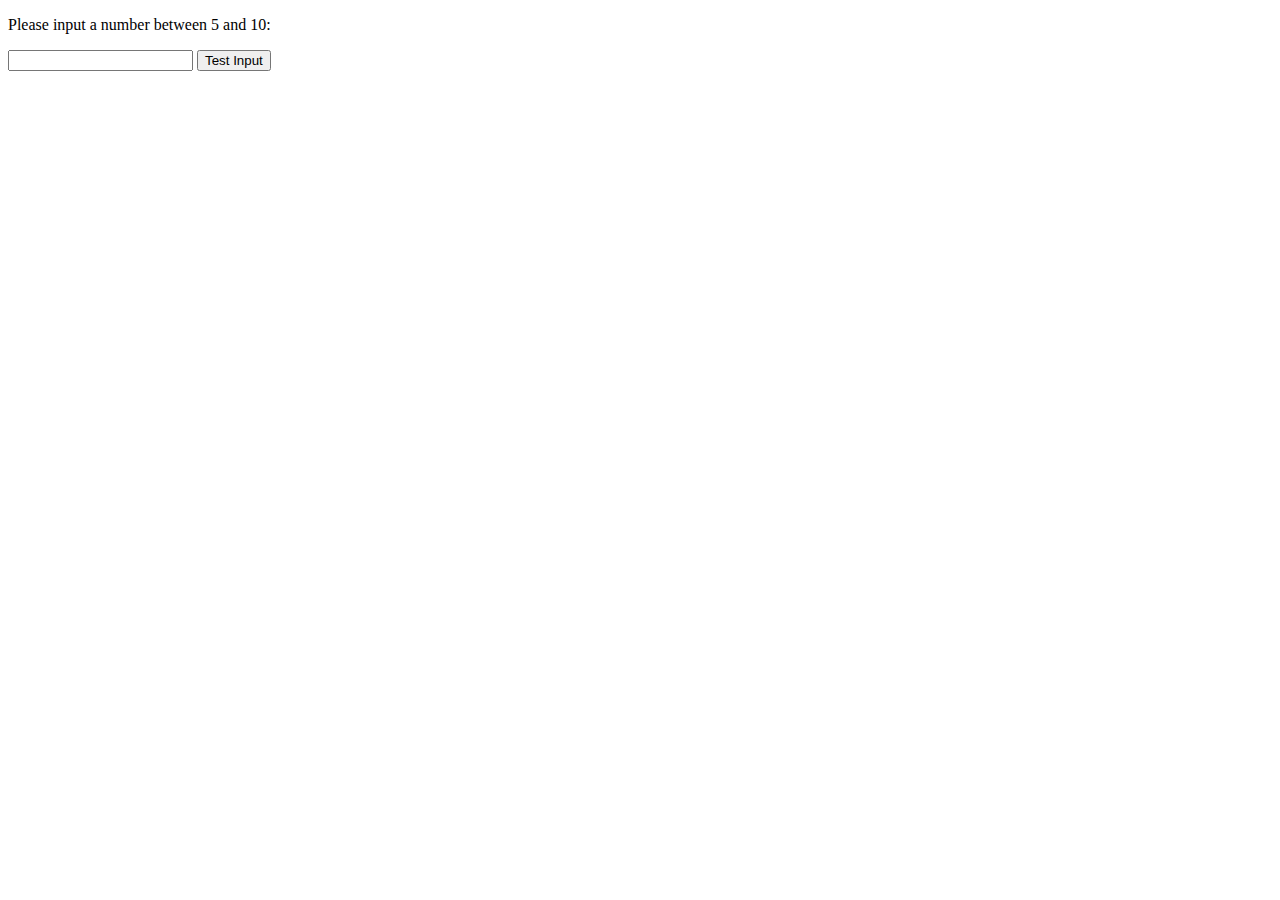
<file: project/Excercise_3/error_handling.html>
<!DOCTYPE html>
<html>
<body>

<p>Please input a number between 5 and 10:</p>

<input id="demo" type="text">
<button type="button" onclick="myFunction()">Test Input</button>

<p id="p01"></p>

<script>
function myFunction() {
  var message, x;
  message = document.getElementById("p01");
  message.innerHTML = "";
  x = document.getElementById("demo").value;
  try { 
    if(x == "")  throw "is empty";
    if(isNaN(x)) throw "is not a number";
    x = Number(x);
    if(x > 10)   throw "is too high";
    if(x < 5)  throw "is too low";
  }
  catch(err) {
    message.innerHTML = "Input " + err;
  }
  finally {
    document.getElementById("demo").value = "";
  }
}
</script>

</body>
</html>
</file>
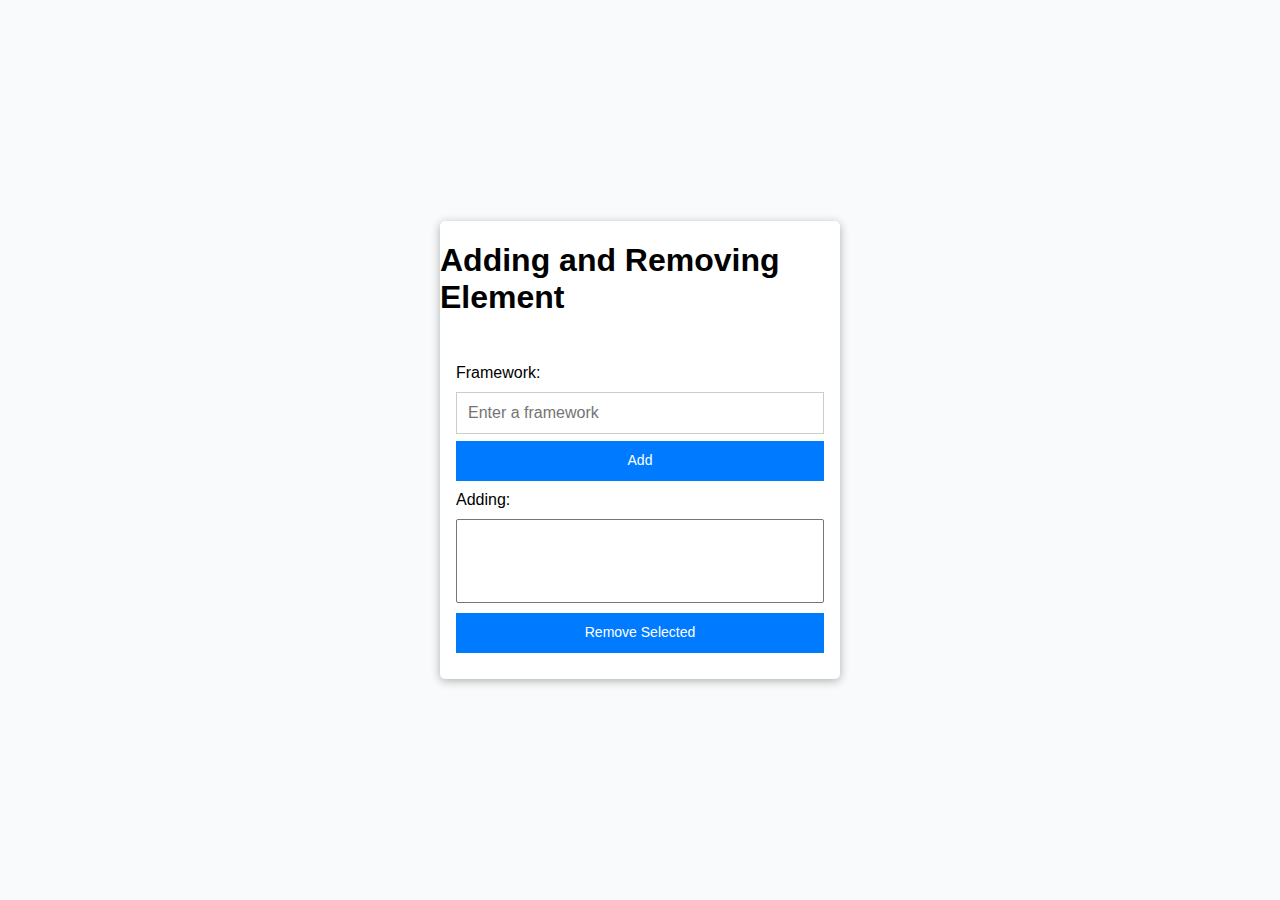
<file: project/Excercise_2/Add_remove/add_remove.html>
<!DOCTYPE html>
<html>
<head>
    <title>JavaScript Selected Value</title>
    <link href="css/selectbox.css" rel="stylesheet">
</head>
<body>

    <div id="container">
	<h1>Adding and  Removing Element </h1>
        <form>
            <label for="name">Framework:</label>
            <input type="text" id="name" placeholder="Enter a framework" autocomplete="off">

            <button id="btnAdd">Add</button>

            <label for="list">Adding:</label>
            <select id="list" name="list" multiple>

            </select>
            <button id="btnRemove">Remove Selected </button>
        </form>
    </div>

    <script>
        const btnAdd = document.querySelector('#btnAdd');
        const btnRemove = document.querySelector('#btnRemove');
        const sb = document.querySelector('#list');
        const name = document.querySelector('#name');

        btnAdd.onclick = (e) => {
            e.preventDefault();

            // validate the option
            if (name.value == '') {
                alert('Please enter the name.');
                return;
            }
            // create a new option
            const option = new Option(name.value, name.value);
            // add it to the list
            sb.add(option, undefined);

            // reset the value of the input
            name.value = '';
            name.focus();
        };

        // remove selected option
        btnRemove.onclick = (e) => {
            e.preventDefault();

            // save the selected option
            let selected = [];

            for (let i = 0; i < sb.options.length; i++) {
                selected[i] = sb.options[i].selected;
            }

            // remove all selected option
            let index = sb.options.length;
            while (index--) {
                if (selected[index]) {
                    sb.remove(index);
                }
            }
        };
    </script>
</body>
</html>
</file>
<file: project/Excercise_2/Add_remove/css/selectbox.css>
/* reference: https://www.sanwebe.com/2014/08/css-html-forms-designs*/
body {
    font-family: 'Open Sans', sans-serif;
    background-color: #f9fafb;
    display: flex;
    align-items: center;
    justify-content: center;
    min-height: 100vh;
    margin: 0;
}

#container {
    background-color: #fff;
    border-radius: 5px;
    box-shadow: 0 2px 10px rgba(0, 0, 0, 0.3);
    width: 400px;
}

form {
    max-width: 400px;
    margin: 10px auto;
    padding: 16px;
}

label,
select {
    display: block;
    margin: 10px 0;
}

select {
    width: 100%;
    font-size: 1em;
    padding: 5px;
}

button {
    box-sizing: border-box;
    width: 100%;
    padding: 3%;
    background: #007bff;
    border-bottom: 2px solid #007bff;
    border-top-style: none;
    border-right-style: none;
    border-left-style: none;
    color: #fff;
    font-size: 14px;
}

button:hover {
    background: #0069d9;
    cursor: pointer;
}


form input[type="text"] {
    outline: none;
    box-sizing: border-box;
    width: 100%;
    background: #fff;
    margin-bottom: 2%;
    border: 1px solid #ccc;
    padding: 3%;
    color: #555;
    font-size: 1em;
}

form input[type="text"]:focus {
    box-shadow: 0 0 5px #f0db4f;
    padding: 3%;
    border: 1px solid #f0db4f;
}
</file>
